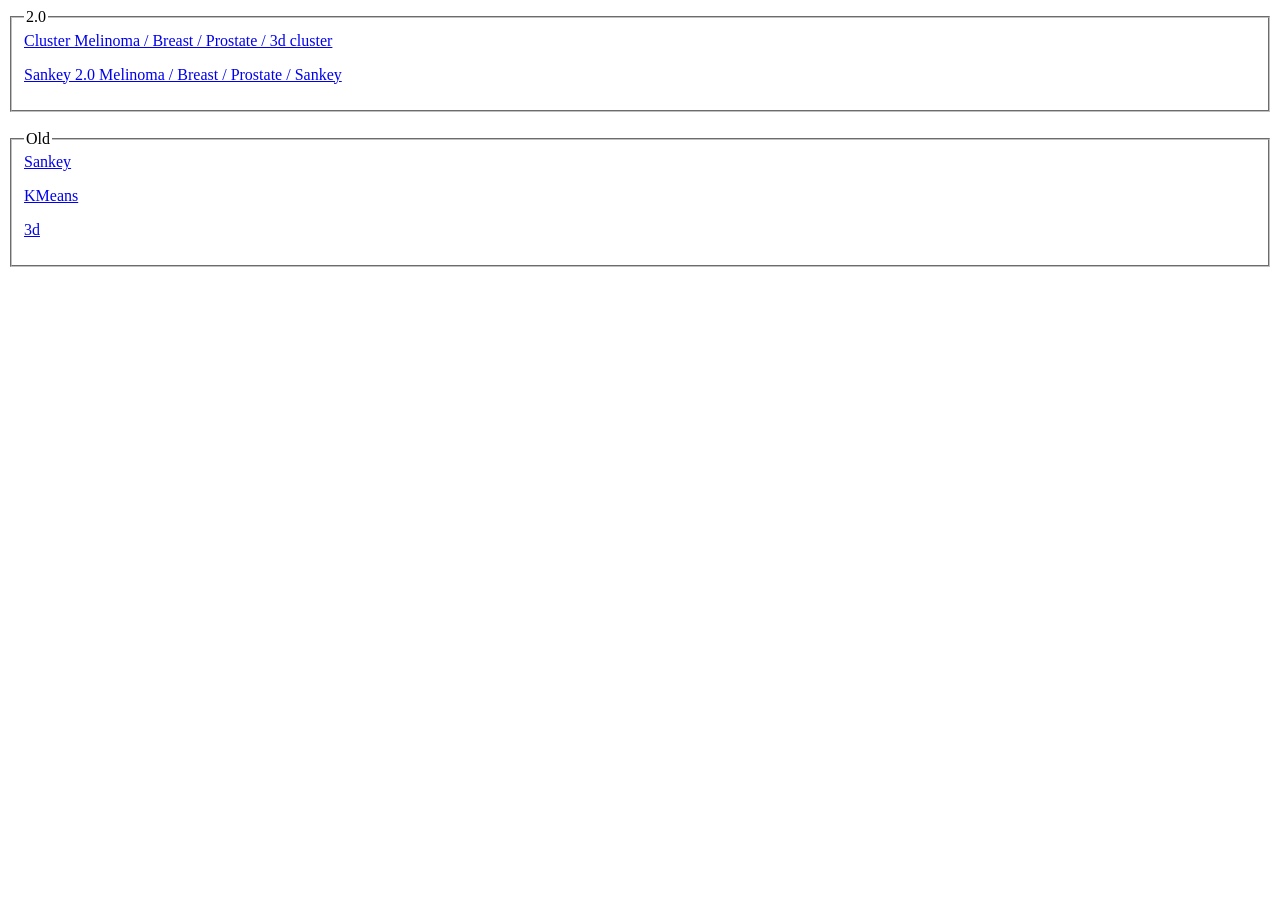
<file: foyer.html>
<!DOCTYPE html>
<html>
<head>
<meta charset="ISO-8859-1">
<title>Insert title here</title>
</head>
<body>

<fieldset>
<legend>2.0</legend>
<a href="http://localhost:3000/healthpath/display/classified.html">Cluster Melinoma / Breast / Prostate / 3d cluster</a><p>


<a href="http://localhost:3000/healthpath/classifier/Reader.html">Sankey 2.0 Melinoma / Breast / Prostate / Sankey</a><p>

</fieldset>


<br>




<fieldset>
<legend>Old</legend>
<a href="PRACTISE_canvas/index.html">Sankey </a> <p>
<a href="PRACTISE_canvas/kmeans.html">KMeans </a> <p>
<a href="clustering_3d/index.html">3d</a> <p>
</fieldset>












</body>
</html>
</file>
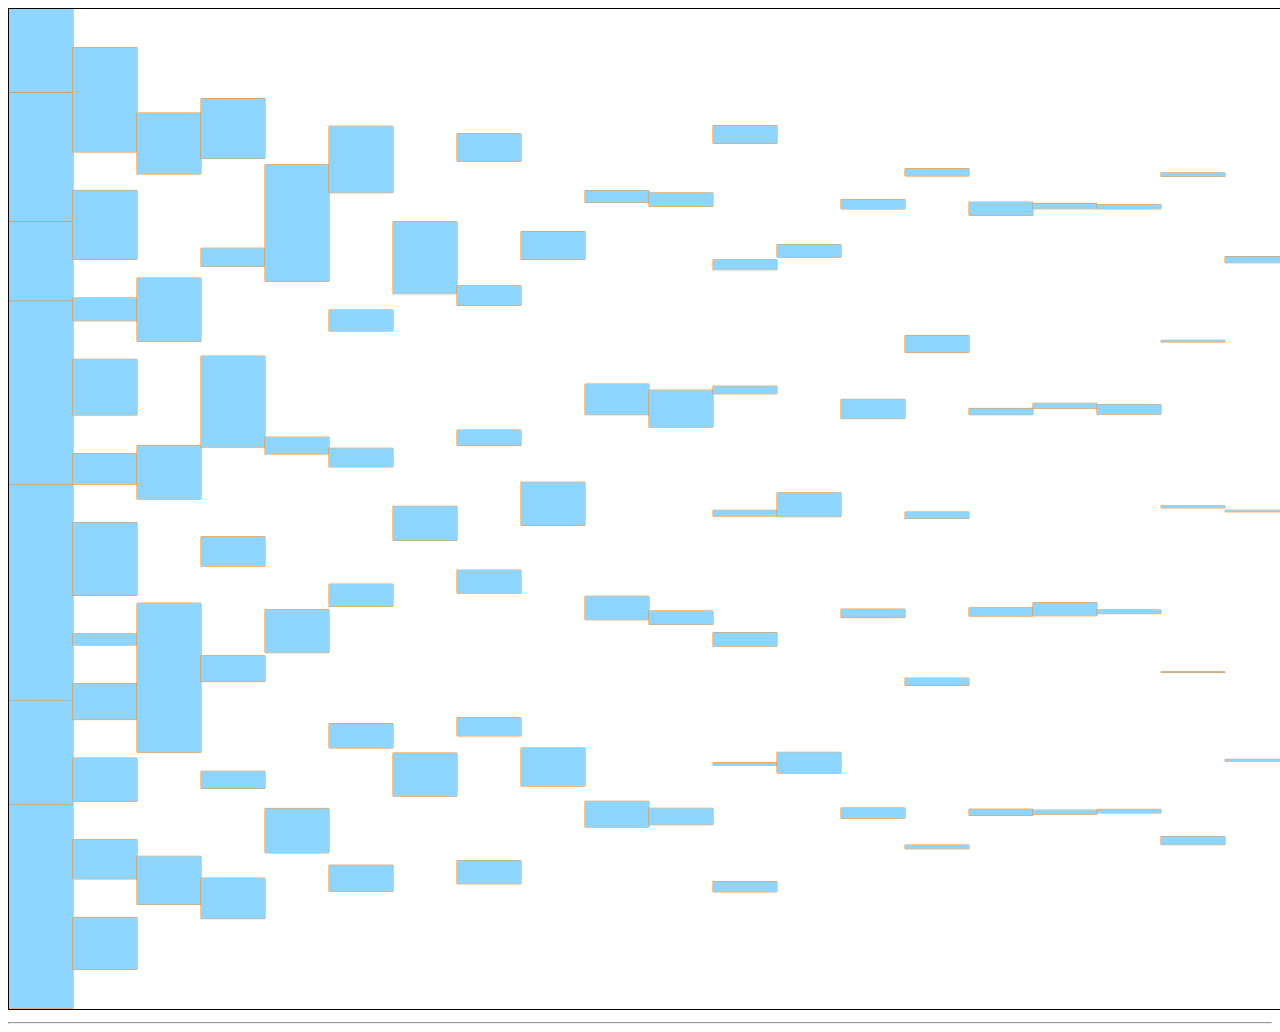
<file: classifier/Reader.html>
<!doctype html>
<html lang="en">

<head>
<script src="jquery.min.js"></script>
</head>

<body>

<canvas id="myCanvas" width="1600" height="1000" style="border:1px solid #000;">
</canvas>
<hr>

<script src="NewLogic.js"></script>
<script src="ReadPSV.js"></script>


<script>
loadPSV();
</script>

</body>
</html>
</file>
